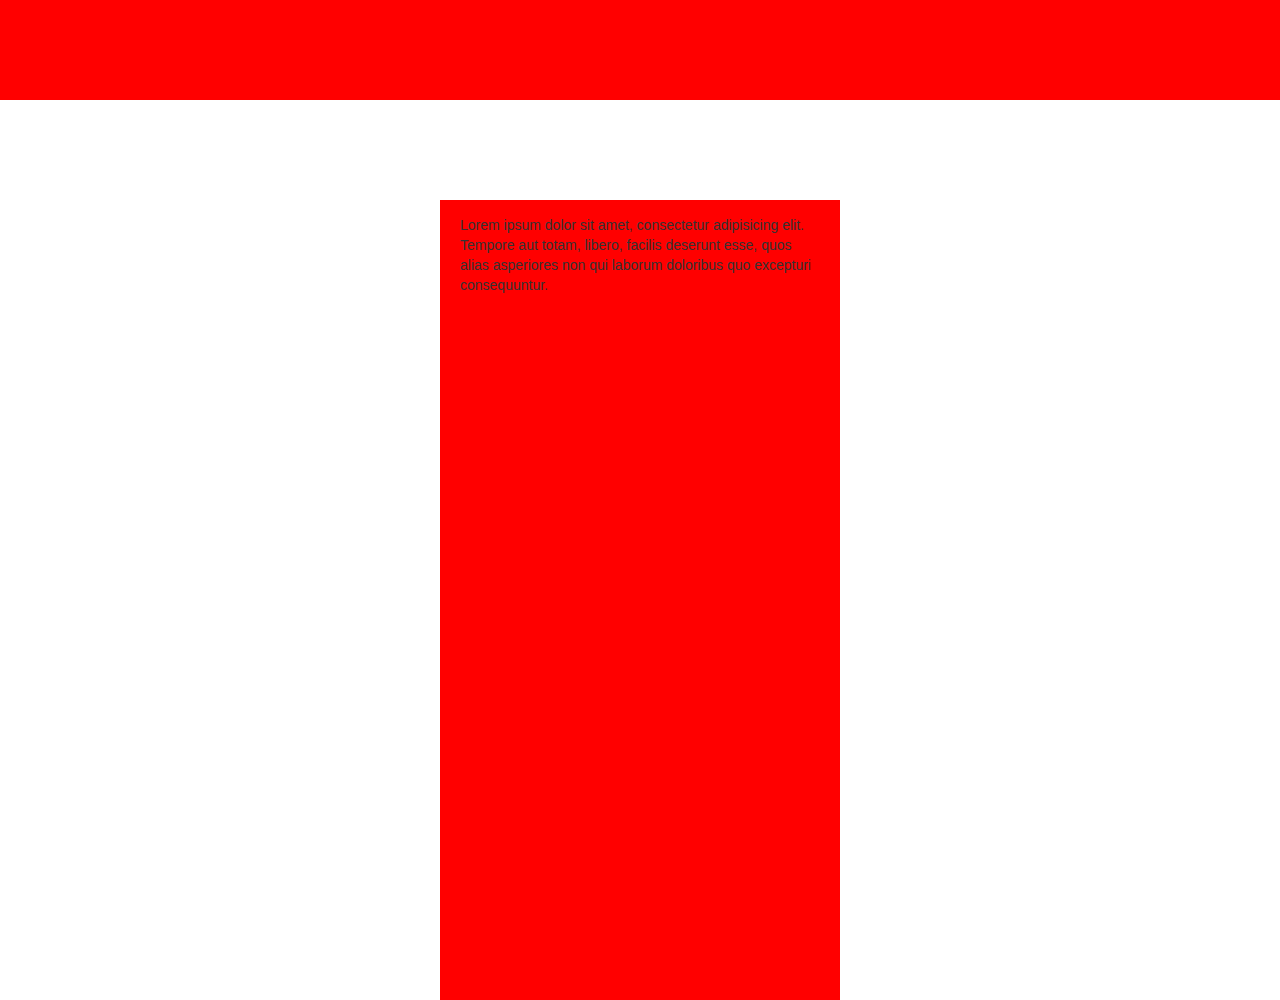
<file: lesson-10/index.html>
<!DOCTYPE html>
<html lang="ru">
  <head>
    <meta charset="utf-8">
    <meta http-equiv="X-UA-Compatible" content="IE=edge">
    <meta name="viewport" content="width=device-width, initial-scale=1">
    <!-- The above 3 meta tags *must* come first in the head; any other head content must come *after* these tags -->
    <title>Позиционирование и типы элементов</title>

    <!-- Bootstrap -->
    <link href="css/bootstrap.min.css" rel="stylesheet">
    <link rel="stylesheet" href="css/style.css">

    <!-- HTML5 shim and Respond.js for IE8 support of HTML5 elements and media queries -->
    <!-- WARNING: Respond.js doesn't work if you view the page via file:// -->
    <!--[if lt IE 9]>
      <script src="https://oss.maxcdn.com/html5shiv/3.7.3/html5shiv.min.js"></script>
      <script src="https://oss.maxcdn.com/respond/1.4.2/respond.min.js"></script>
    <![endif]-->
  </head>
  <body>
    <div class="main"></div>
    <div class="red_kvadrat">
      Lorem ipsum dolor sit amet, consectetur adipisicing elit. Tempore aut totam, libero, facilis deserunt esse, quos alias asperiores non qui laborum doloribus quo excepturi consequuntur.
    </div>
      
    <!-- jQuery (necessary for Bootstrap's JavaScript plugins) -->
    <script src="https://ajax.googleapis.com/ajax/libs/jquery/1.12.4/jquery.min.js"></script>
    <!-- Include all compiled plugins (below), or include individual files as needed -->
    <script src="js/bootstrap.min.js"></script>
  </body>
</html>
</file>
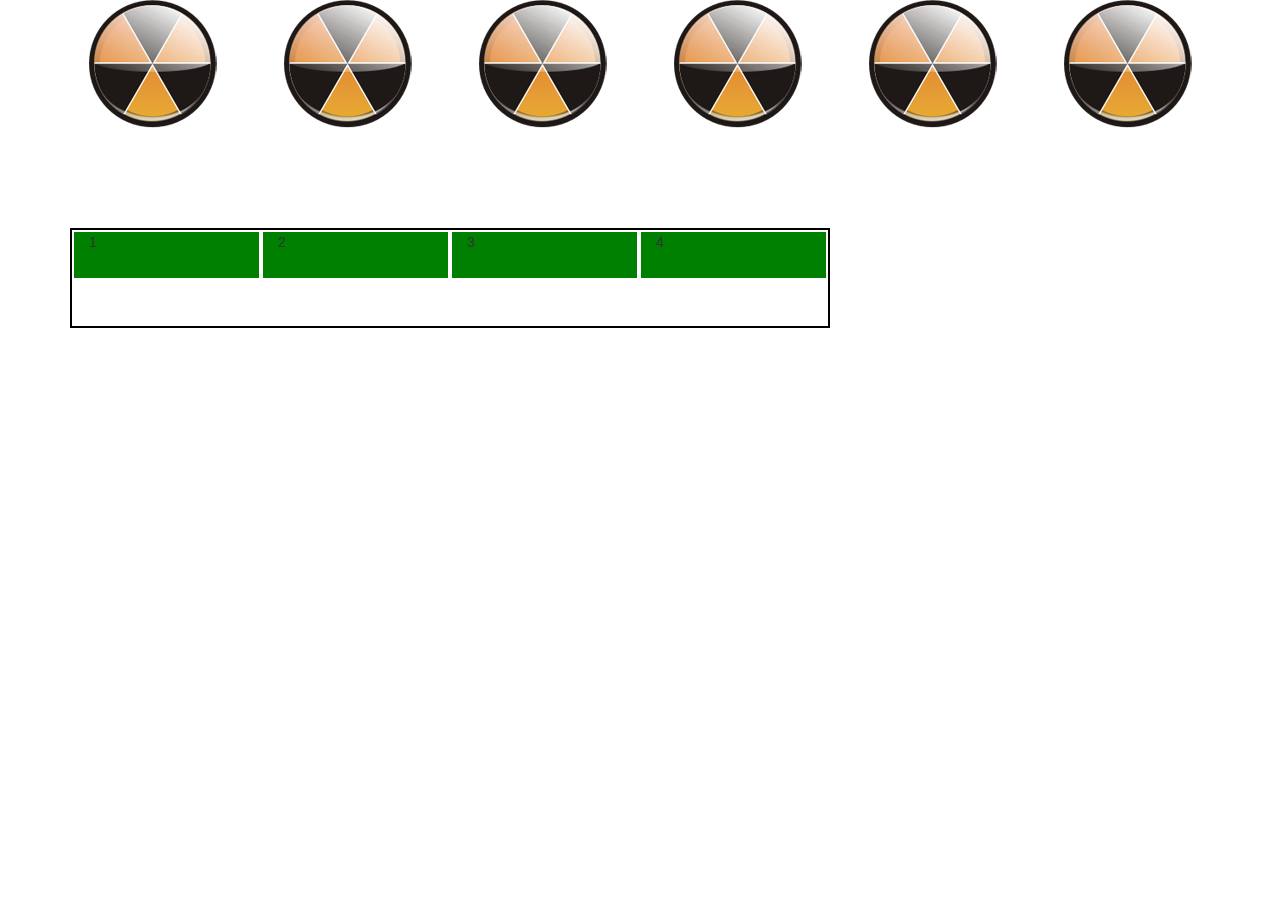
<file: lesson-9/index.html>
<!DOCTYPE html>
<html lang="ru">
  <head>
    <meta charset="utf-8">
    <meta http-equiv="X-UA-Compatible" content="IE=edge">
    <meta name="viewport" content="width=device-width, initial-scale=1">
    <!-- The above 3 meta tags *must* come first in the head; any other head content must come *after* these tags -->
    <title>Bootstrap 101 Template</title>

    <!-- Bootstrap -->
    <link href="css/bootstrap.min.css" rel="stylesheet">
    <link rel="stylesheet" href="css/style.css">

    <!-- HTML5 shim and Respond.js for IE8 support of HTML5 elements and media queries -->
    <!-- WARNING: Respond.js doesn't work if you view the page via file:// -->
    <!--[if lt IE 9]>
      <script src="https://oss.maxcdn.com/html5shiv/3.7.3/html5shiv.min.js"></script>
      <script src="https://oss.maxcdn.com/respond/1.4.2/respond.min.js"></script>
    <![endif]-->
  </head>
  <body>
    <section id="icons">
        <div class="container">
            <div class="row text-center">
                <div class="col-lg-2 col-md-4 col-sm-6">
                  <img src="img/1.png" alt="">
                </div>
                <div class="col-lg-2 col-md-4 col-sm-6">
                  <img src="img/2.png" alt="">
                </div>
                <div class="col-lg-2 col-md-4 col-sm-6">
                  <img src="img/3.png" alt="">
                </div>
                <div class="col-lg-2 col-md-4 col-sm-6">
                  <img src="img/4.png" alt="">
                </div>
                <div class="col-lg-2 col-md-4 col-sm-6">
                  <img src="img/5.png" alt="">
                </div>
                <div class="col-lg-2 col-md-4 col-sm-6">
                  <img src="img/6.png" alt="">
                </div>
            </div>
        </div>
    </section>
      <section id="table">
          <div class="container">
            <div class="rou top_1">
                <div class="box col-lg-8">
                    <div class="row top_2">
                        <div class="box_ion col-lg-3">
                          1
                        </div>
                        <div class="box_ion col-lg-3">
                          2
                        </div>
                        <div class="box_ion col-lg-3">
                          3
                        </div>
                        <div class="box_ion col-lg-3">
                          4
                        </div>
                    </div>
                </div>
            </div>
          </div>
      </section>
     <!-- jQuery (necessary for Bootstrap's JavaScript plugins) -->
    <script src="https://ajax.googleapis.com/ajax/libs/jquery/1.12.4/jquery.min.js"></script>
    <!-- Include all compiled plugins (below), or include individual files as needed -->
    <script src="js/bootstrap.min.js"></script>
  </body>
</html>
</file>
<file: lesson-10/css/style.css>
.main {
	height: 100px;
	position: fixed;
	left: 0;
	top: 0;
	width: 100%;
	background-color: red;
}
.red_kvadrat {
	background-color: red;
	width: 400px;
	height: 800px;
	position: absolute;
	left: 50%;
	margin-top: 200px;
	margin-left: -200px;
	padding: 15px 20px 10px 20px;
}
</file>
<file: lesson-9/css/style.css>
section#table {
	padding-top: 100px;
}
.box {
	height: 100px;
	border: 2px solid #000;
}
.box_ion {
	height: 50px;
	border: 2px solid #fff;
	background-color: green;
}
</file>
